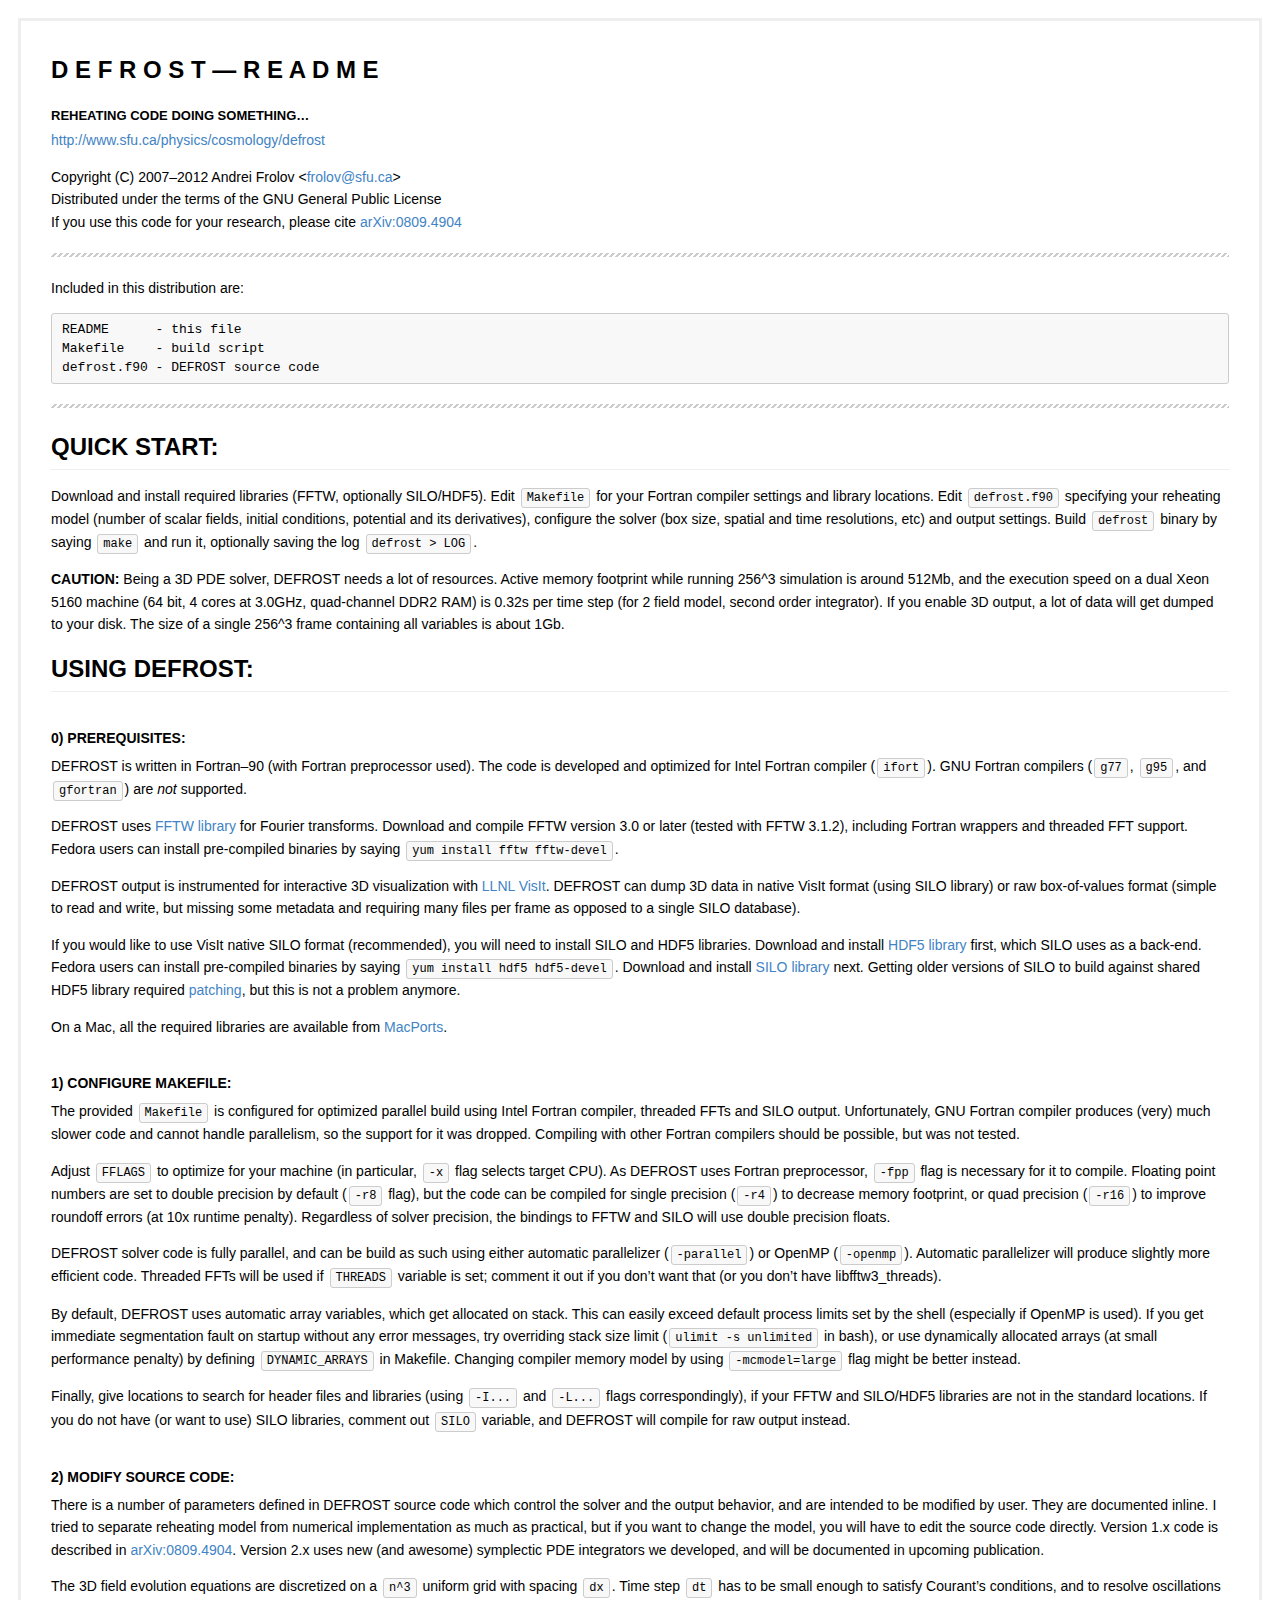
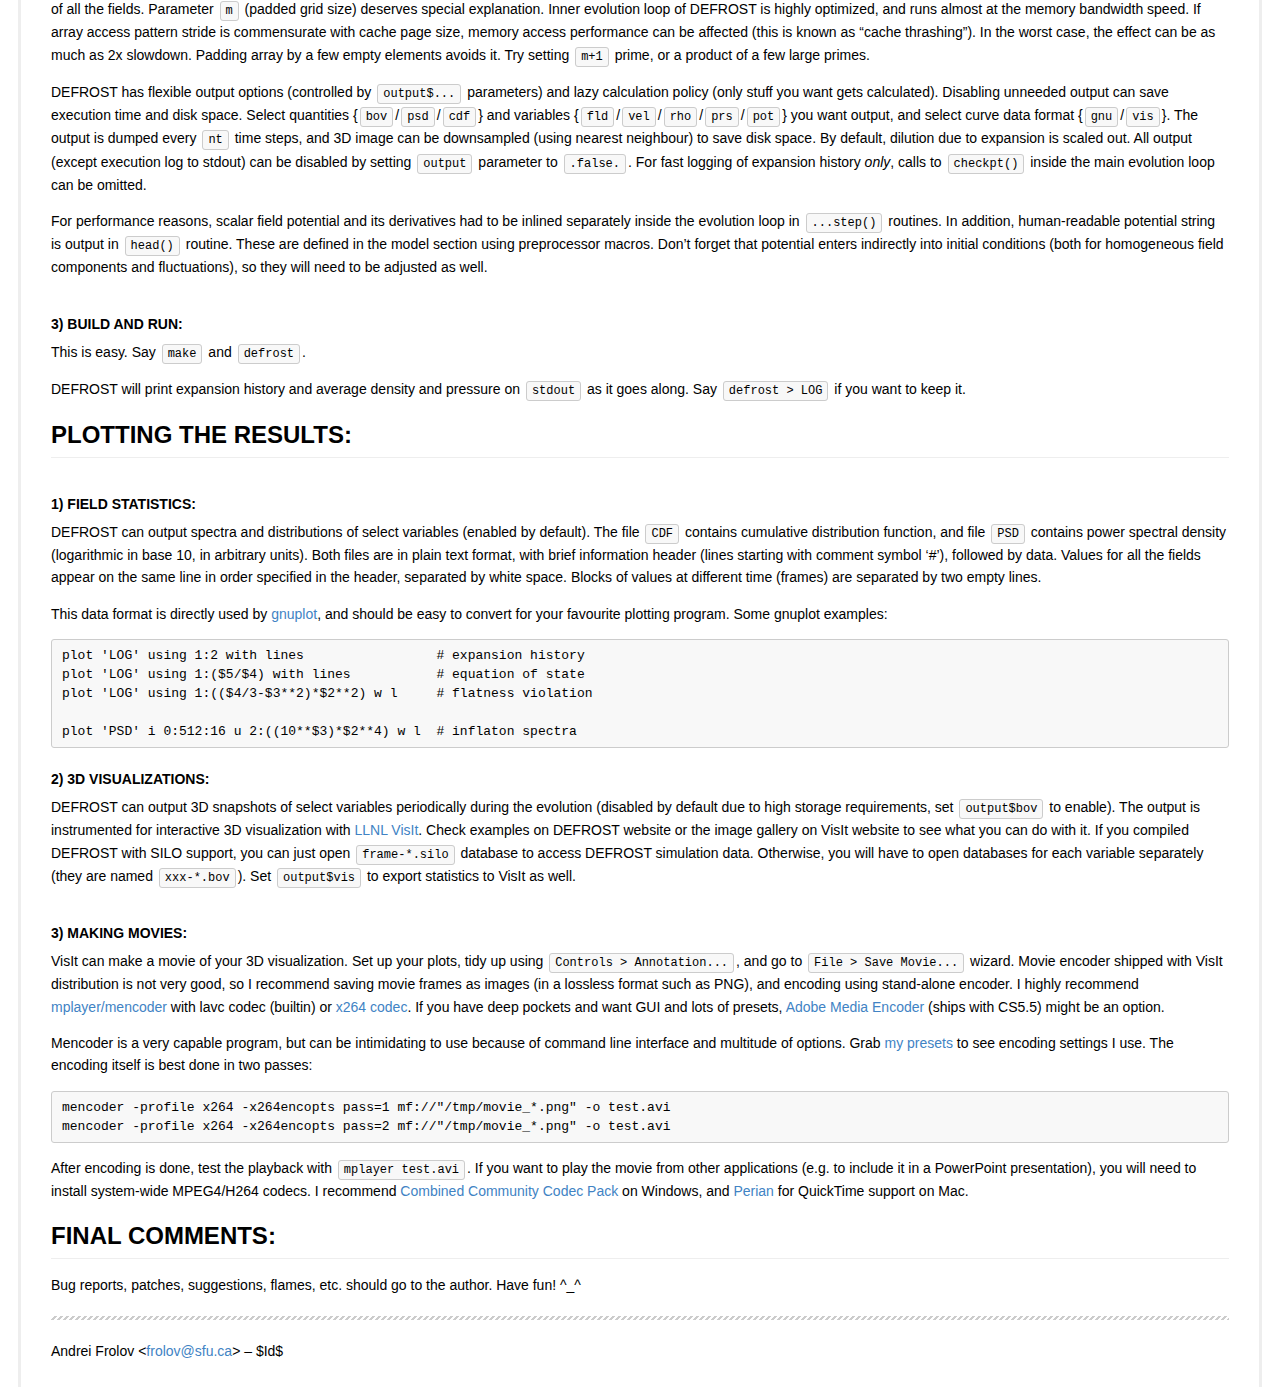
<file: defrost/README.html>
<!DOCTYPE html>  
<html lang="en">
<head>
  <meta charset="utf-8">
  <meta http-equiv="X-UA-Compatible" content="IE=edge,chrome=1">
  <title>README</title>
  <meta name="viewport" content="width=device-width, initial-scale=1.0">
  <style>
/* 
   This document has been created with Marked.app <http://markedapp.com>, Copyright 2011 Brett Terpstra
   Please leave this notice in place, along with any additional credits below.
   ---------------------------------------------------------------
   Title: GitHub
   Author: Brett Terpstra
   Description: Github README style. Includes theme for Pygmentized code blocks.
*/
html,body{color:black}*{margin:0;padding:0}body{font:13.34px helvetica,arial,freesans,clean,sans-serif;-webkit-font-smoothing:antialiased;line-height:1.4;padding:3px;background:#fff;border-radius:3px;-moz-border-radius:3px;-webkit-border-radius:3px}p{margin:1em 0}a{color:#4183c4;text-decoration:none}#wrapper{background-color:#fff;border:3px solid #eee!important;padding:0 30px;margin:15px}#wrapper{font-size:14px;line-height:1.6}#wrapper>*:first-child{margin-top:0!important}#wrapper>*:last-child{margin-bottom:0!important}h1,h2,h3,h4,h5,h6{margin:0;padding:0}h1{margin:15px 0;padding-bottom:2px;font-size:24px;border-bottom:1px solid #eee}h2{margin:20px 0 10px 0;font-size:18px}h3{margin:20px 0 10px 0;padding-bottom:2px;font-size:14px;border-bottom:1px solid #ddd}h4{font-size:14px;line-height:26px;padding:18px 0 4px;font-weight:bold;text-transform:uppercase}h5{font-size:13px;line-height:26px;padding:14px 0 0;font-weight:bold;text-transform:uppercase}h6{color:#666;font-size:14px;line-height:26px;padding:18px 0 0;font-weight:normal;font-variant:italic}hr{background:transparent url([data-uri]) repeat-x 0 0;border:0 none;color:#ccc;height:4px;margin:20px 0;padding:0}#wrapper>h2:first-child,#wrapper>h1:first-child,#wrapper>h1:first-child+h2{border:0;margin:0;padding:0}#wrapper>h3:first-child,#wrapper>h4:first-child,#wrapper>h5:first-child,#wrapper>h6:first-child{margin:0;padding:0}h4+p,h5+p,h6+p{margin-top:0}li p.first{display:inline-block}ul,ol{margin:15px 0 15px 25px}ul li,ol li{margin-top:7px;margin-bottom:7px}ul li>*:last-child,ol li>*:last-child{margin-bottom:0}ul li>*:first-child,ol li>*:first-child{margin-top:0}#wrapper>ul,#wrapper>ol{margin-top:21px;margin-left:36px}dl{margin:0;padding:20px 0 0}dl dt{font-size:14px;font-weight:bold;line-height:normal;margin:0;padding:20px 0 0}dl dt:first-child{padding:0}dl dd{font-size:13px;margin:0;padding:3px 0 0}blockquote{margin:14px 0;border-left:4px solid #ddd;padding-left:11px;color:#555}table{border-collapse:collapse;margin:20px 0 0;padding:0}table tr{border-top:1px solid #ccc;background-color:#fff;margin:0;padding:0}table tr:nth-child(2n){background-color:#f8f8f8}table tr th,table tr td{border:1px solid #ccc;text-align:left;margin:0;padding:6px 13px}img{max-width:100%;height:auto}code,tt{margin:0 2px;padding:2px 5px;white-space:nowrap;border:1px solid #ccc;background-color:#f8f8f8;border-radius:3px;-moz-border-radius:3px;-webkit-border-radius:3px;font-size:12px}pre>code{margin:0;padding:0;white-space:pre;border:0;background:transparent;font-size:13px}.highlight pre,pre{background-color:#f8f8f8;border:1px solid #ccc;font-size:13px;line-height:19px;overflow:auto;padding:6px 10px;border-radius:3px;-moz-border-radius:3px;-webkit-border-radius:3px}#wrapper>pre,#wrapper>div.highlight{margin:10px 0 0}pre code,pre tt{background-color:transparent;border:0}#wrapper{background-color:#fff;border:1px solid #cacaca;padding:30px}.poetry pre{font-family:Georgia,Garamond,serif!important;font-style:italic;font-size:110%!important;line-height:1.6em;display:block;margin-left:1em}.poetry pre code{font-family:Georgia,Garamond,serif!important}sup,sub,a.footnote{font-size:1.4ex;height:0;line-height:1;vertical-align:super;position:relative}sub{vertical-align:sub;top:-1px}@media print{body{background:#fff}img,pre,blockquote,table,figure{page-break-inside:avoid}#wrapper{background:#fff;border:0}code{background-color:#fff;color:#444!important;padding:0 .2em;border:1px solid #dedede}pre code{background-color:#fff!important;overflow:visible}pre{background:#fff}}@media screen{body.inverted,.inverted #wrapper,.inverted hr .inverted p,.inverted td,.inverted li,.inverted h1,.inverted h2,.inverted h3,.inverted h4,.inverted h5,.inverted h6,.inverted th,.inverted .math,.inverted caption,.inverted dd,.inverted dt,.inverted blockquote{color:#eee!important;border-color:#555}.inverted td,.inverted th{background:#333}.inverted pre,.inverted code,.inverted tt{background:#444!important}.inverted h2{border-color:#555}.inverted hr{border-color:#777;border-width:1px!important}::selection{background:rgba(157,193,200,.5)}h1::selection{background-color:rgba(45,156,208,.3)}h2::selection{background-color:rgba(90,182,224,.3)}h3::selection,h4::selection,h5::selection,h6::selection,li::selection,ol::selection{background-color:rgba(133,201,232,.3)}code::selection{background-color:rgba(0,0,0,.7);color:#eee}code span::selection{background-color:rgba(0,0,0,.7)!important;color:#eee!important}a::selection{background-color:rgba(255,230,102,.2)}.inverted a::selection{background-color:rgba(255,230,102,.6)}td::selection,th::selection,caption::selection{background-color:rgba(180,237,95,.5)}.inverted{background:#0b2531}.inverted #wrapper,.inverted{background:rgba(37,42,42,1)}.inverted a{color:rgba(172,209,213,1)}}.highlight .c{color:#998;font-style:italic}.highlight .err{color:#a61717;background-color:#e3d2d2}.highlight .k{font-weight:bold}.highlight .o{font-weight:bold}.highlight .cm{color:#998;font-style:italic}.highlight .cp{color:#999;font-weight:bold}.highlight .c1{color:#998;font-style:italic}.highlight .cs{color:#999;font-weight:bold;font-style:italic}.highlight .gd{color:#000;background-color:#fdd}.highlight .gd .x{color:#000;background-color:#faa}.highlight .ge{font-style:italic}.highlight .gr{color:#a00}.highlight .gh{color:#999}.highlight .gi{color:#000;background-color:#dfd}.highlight .gi .x{color:#000;background-color:#afa}.highlight .go{color:#888}.highlight .gp{color:#555}.highlight .gs{font-weight:bold}.highlight .gu{color:#800080;font-weight:bold}.highlight .gt{color:#a00}.highlight .kc{font-weight:bold}.highlight .kd{font-weight:bold}.highlight .kn{font-weight:bold}.highlight .kp{font-weight:bold}.highlight .kr{font-weight:bold}.highlight .kt{color:#458;font-weight:bold}.highlight .m{color:#099}.highlight .s{color:#d14}.highlight .na{color:#008080}.highlight .nb{color:#0086b3}.highlight .nc{color:#458;font-weight:bold}.highlight .no{color:#008080}.highlight .ni{color:#800080}.highlight .ne{color:#900;font-weight:bold}.highlight .nf{color:#900;font-weight:bold}.highlight .nn{color:#555}.highlight .nt{color:#000080}.highlight .nv{color:#008080}.highlight .ow{font-weight:bold}.highlight .w{color:#bbb}.highlight .mf{color:#099}.highlight .mh{color:#099}.highlight .mi{color:#099}.highlight .mo{color:#099}.highlight .sb{color:#d14}.highlight .sc{color:#d14}.highlight .sd{color:#d14}.highlight .s2{color:#d14}.highlight .se{color:#d14}.highlight .sh{color:#d14}.highlight .si{color:#d14}.highlight .sx{color:#d14}.highlight .sr{color:#009926}.highlight .s1{color:#d14}.highlight .ss{color:#990073}.highlight .bp{color:#999}.highlight .vc{color:#008080}.highlight .vg{color:#008080}.highlight .vi{color:#008080}.highlight .il{color:#099}.highlight .gc{color:#999;background-color:#eaf2f5}.type-csharp .highlight .k{color:#00F}.type-csharp .highlight .kt{color:#00F}.type-csharp .highlight .nf{color:#000;font-weight:normal}.type-csharp .highlight .nc{color:#2b91af}.type-csharp .highlight .nn{color:#000}.type-csharp .highlight .s{color:#a31515}.type-csharp .highlight .sc{color:#a31515}
</style>

</head>
<body class="normal">
  <div id="wrapper">
      <h1 id="defrost---readme">D E F R O S T &#8212; R E A D M E</h1>

<h5 id="reheatingcodedoingsomething">Reheating code doing something&#8230;</h5>

<p><a href="http://www.sfu.ca/physics/cosmology/defrost">http://www.sfu.ca/physics/cosmology/defrost</a></p>

<p>Copyright (C) 2007&#8211;2012 Andrei Frolov &lt;<a href="&#x6d;&#97;&#105;&#108;&#116;&#x6f;&#58;&#x66;&#114;&#x6f;&#x6c;&#x6f;&#x76;&#64;&#115;&#102;&#x75;&#x2e;&#99;&#97;">&#x66;&#114;&#111;&#108;&#x6f;&#x76;&#x40;&#115;&#102;&#117;&#x2e;&#99;&#x61;</a>&gt;<br/>
Distributed under the terms of the GNU General Public License<br/>
If you use this code for your research, please cite
<a href="http://arxiv.org/abs/0809.4904">arXiv:0809.4904</a></p>

<hr />

<p>Included in this distribution are:</p>

<pre><code>README      - this file
Makefile    - build script
defrost.f90 - DEFROST source code
</code></pre>

<hr />

<h1 id="quickstart:">QUICK START:</h1>

<p>Download and install required libraries (FFTW, optionally SILO/HDF5).
Edit <code>Makefile</code> for your Fortran compiler settings and library locations.
Edit <code>defrost.f90</code> specifying your reheating model (number of scalar
fields, initial conditions, potential and its derivatives), configure
the solver (box size, spatial and time resolutions, etc) and output
settings. Build <code>defrost</code> binary by saying <code>make</code> and run it, optionally
saving the log <code>defrost &gt; LOG</code>.</p>

<p><strong>CAUTION:</strong> Being a 3D PDE solver, DEFROST needs a lot of resources.
Active memory footprint while running 256^3 simulation is around 512Mb,
and the execution speed on a dual Xeon 5160 machine (64 bit, 4 cores at
3.0GHz, quad-channel DDR2 RAM) is 0.32s per time step (for 2 field
model, second order integrator). If you enable 3D output, a lot of data
will get dumped to your disk. The size of a single 256^3 frame
containing all variables is about 1Gb.</p>

<h1 id="usingdefrost:">USING DEFROST:</h1>

<h4 id="prerequisites:">0) PREREQUISITES:</h4>

<p>DEFROST is written in Fortran&#8211;90 (with Fortran preprocessor used).
The code is developed and optimized for Intel Fortran compiler (<code>ifort</code>).
GNU Fortran compilers (<code>g77</code>, <code>g95</code>, and <code>gfortran</code>) are <em>not</em> supported.</p>

<p>DEFROST uses <a href="http://www.fftw.org/">FFTW library</a> for Fourier transforms.
Download and compile FFTW version 3.0 or later (tested with FFTW 3.1.2),
including Fortran wrappers and threaded FFT support. Fedora users can
install pre-compiled binaries by saying <code>yum install fftw fftw-devel</code>.</p>

<p>DEFROST output is instrumented for interactive 3D visualization with
<a href="http://www.llnl.gov/visit/">LLNL VisIt</a>. DEFROST can dump 3D data in
native VisIt format (using SILO library) or raw box-of-values format
(simple to read and write, but missing some metadata and requiring many
files per frame as opposed to a single SILO database).</p>

<p>If you would like to use VisIt native SILO format (recommended), you
will need to install SILO and HDF5 libraries. Download and install
<a href="http://www.hdfgroup.org/">HDF5 library</a> first, which SILO uses as a
back-end. Fedora users can install pre-compiled binaries by saying
<code>yum install hdf5 hdf5-devel</code>. Download and install <a href="https://wci.llnl.gov/codes/silo/">SILO library</a> next. Getting older versions of
SILO to build against shared HDF5 library required <a href="http://www.sfu.ca/physics/cosmology/defrost/silo/README.html">patching</a>,
but this is not a problem anymore.</p>

<p>On a Mac, all the required libraries are available from <a href="http://www.macports.org/">MacPorts</a>.</p>

<h4 id="configuremakefile:">1) CONFIGURE MAKEFILE:</h4>

<p>The provided <code>Makefile</code> is configured for optimized parallel build using
Intel Fortran compiler, threaded FFTs and SILO output. Unfortunately,
GNU Fortran compiler produces (very) much slower code and cannot handle
parallelism, so the support for it was dropped. Compiling with other
Fortran compilers should be possible, but was not tested.</p>

<p>Adjust <code>FFLAGS</code> to optimize for your machine (in particular, <code>-x</code> flag
selects target CPU). As DEFROST uses Fortran preprocessor, <code>-fpp</code> flag
is necessary for it to compile. Floating point numbers are set to double
precision by default (<code>-r8</code> flag), but the code can be compiled for
single precision (<code>-r4</code>) to decrease memory footprint, or quad precision
(<code>-r16</code>) to improve roundoff errors (at 10x runtime penalty). Regardless
of solver precision, the bindings to FFTW and SILO will use double
precision floats.</p>

<p>DEFROST solver code is fully parallel, and can be build as such using
either automatic parallelizer (<code>-parallel</code>) or OpenMP (<code>-openmp</code>).
Automatic parallelizer will produce slightly more efficient code.
Threaded FFTs will be used if <code>THREADS</code> variable is set; comment it out
if you don&#8217;t want that (or you don&#8217;t have libfftw3_threads).</p>

<p>By default, DEFROST uses automatic array variables, which get allocated
on stack. This can easily exceed default process limits set by the shell
(especially if OpenMP is used). If you get immediate segmentation fault
on startup without any error messages, try overriding stack size limit
(<code>ulimit -s unlimited</code> in bash), or use dynamically allocated arrays (at
small performance penalty) by defining <code>DYNAMIC_ARRAYS</code> in Makefile.
Changing compiler memory model by using <code>-mcmodel=large</code> flag might be
better instead.</p>

<p>Finally, give locations to search for header files and libraries (using
<code>-I...</code> and <code>-L...</code> flags correspondingly), if your FFTW and SILO/HDF5
libraries are not in the standard locations. If you do not have (or want
to use) SILO libraries, comment out <code>SILO</code> variable, and DEFROST will
compile for raw output instead.</p>

<h4 id="modifysourcecode:">2) MODIFY SOURCE CODE:</h4>

<p>There is a number of parameters defined in DEFROST source code which
control the solver and the output behavior, and are intended to be
modified by user. They are documented inline. I tried to separate
reheating model from numerical implementation as much as practical, but
if you want to change the model, you will have to edit the source code
directly. Version 1.x code is described in <a href="http://arxiv.org/abs/0809.4904">arXiv:0809.4904</a>. Version 2.x uses new (and awesome)
symplectic PDE integrators we developed, and will be documented in
upcoming publication.</p>

<p>The 3D field evolution equations are discretized on a <code>n^3</code> uniform grid
with spacing <code>dx</code>. Time step <code>dt</code> has to be small enough to satisfy
Courant&#8217;s conditions, and to resolve oscillations of all the fields.
Parameter <code>m</code> (padded grid size) deserves special explanation. Inner
evolution loop of DEFROST is highly optimized, and runs almost at the
memory bandwidth speed. If array access pattern stride is commensurate
with cache page size, memory access performance can be affected (this is
known as &#8220;cache thrashing&#8221;). In the worst case, the effect can be as
much as 2x slowdown. Padding array by a few empty elements avoids it.
Try setting <code>m+1</code> prime, or a product of a few large primes.</p>

<p>DEFROST has flexible output options (controlled by <code>output$...</code>
parameters) and lazy calculation policy (only stuff you want gets
calculated). Disabling unneeded output can save execution time and disk
space. Select quantities {<code>bov</code>/<code>psd</code>/<code>cdf</code>} and variables
{<code>fld</code>/<code>vel</code>/<code>rho</code>/<code>prs</code>/<code>pot</code>} you want output, and select curve data
format {<code>gnu</code>/<code>vis</code>}. The output is dumped every <code>nt</code> time steps, and 3D
image can be downsampled (using nearest neighbour) to save disk space.
By default, dilution due to expansion is scaled out. All output (except
execution log to stdout) can be disabled by setting <code>output</code> parameter
to <code>.false.</code>. For fast logging of expansion history <em>only</em>, calls to
<code>checkpt()</code> inside the main evolution loop can be omitted.</p>

<p>For performance reasons, scalar field potential and its derivatives had
to be inlined separately inside the evolution loop in <code>...step()</code>
routines. In addition, human-readable potential string is output in
<code>head()</code> routine. These are defined in the model section using
preprocessor macros. Don&#8217;t forget that potential enters indirectly into
initial conditions (both for homogeneous field components and
fluctuations), so they will need to be adjusted as well.</p>

<h4 id="buildandrun:">3) BUILD AND RUN:</h4>

<p>This is easy. Say <code>make</code> and <code>defrost</code>.</p>

<p>DEFROST will print expansion history and average density and pressure on
<code>stdout</code> as it goes along. Say <code>defrost &gt; LOG</code> if you want to keep it.</p>

<h1 id="plottingtheresults:">PLOTTING THE RESULTS:</h1>

<h4 id="fieldstatistics:">1) FIELD STATISTICS:</h4>

<p>DEFROST can output spectra and distributions of select variables
(enabled by default). The file <code>CDF</code> contains cumulative distribution
function, and file <code>PSD</code> contains power spectral density (logarithmic in
base 10, in arbitrary units). Both files are in plain text format, with
brief information header (lines starting with comment symbol &#8216;#&#8217;),
followed by data. Values for all the fields appear on the same line in
order specified in the header, separated by white space. Blocks of
values at different time (frames) are separated by two empty lines.</p>

<p>This data format is directly used by <a href="http://www.gnuplot.info/">gnuplot</a>,
and should be easy to convert for your favourite plotting program.
Some gnuplot examples:</p>

<pre><code>plot 'LOG' using 1:2 with lines                 # expansion history
plot 'LOG' using 1:($5/$4) with lines           # equation of state
plot 'LOG' using 1:(($4/3-$3**2)*$2**2) w l     # flatness violation

plot 'PSD' i 0:512:16 u 2:((10**$3)*$2**4) w l  # inflaton spectra
</code></pre>

<h4 id="dvisualizations:">2) 3D VISUALIZATIONS:</h4>

<p>DEFROST can output 3D snapshots of select variables periodically during
the evolution (disabled by default due to high storage requirements, set
<code>output$bov</code> to enable). The output is instrumented for interactive 3D
visualization with <a href="http://www.llnl.gov/visit/">LLNL VisIt</a>. Check
examples on DEFROST website or the image gallery on VisIt website to see
what you can do with it. If you compiled DEFROST with SILO support, you
can just open <code>frame-*.silo</code> database to access DEFROST simulation data.
Otherwise, you will have to open databases for each variable separately
(they are named <code>xxx-*.bov</code>). Set <code>output$vis</code> to export statistics to
VisIt as well.</p>

<h4 id="makingmovies:">3) MAKING MOVIES:</h4>

<p>VisIt can make a movie of your 3D visualization. Set up your plots, tidy
up using <code>Controls &gt; Annotation...</code>, and go to <code>File &gt; Save Movie...</code>
wizard. Movie encoder shipped with VisIt distribution is not very good,
so I recommend saving movie frames as images (in a lossless format such
as PNG), and encoding using stand-alone encoder. I highly recommend
<a href="http://www.mplayerhq.hu/">mplayer/mencoder</a> with lavc codec (builtin)
or <a href="http://www.videolan.org/developers/x264.html">x264 codec</a>. If you
have deep pockets and want GUI and lots of presets, <a href="http://www.adobe.com/devnet/flash/quickstart/video_encoder.html">Adobe Media Encoder</a> (ships
with CS5.5) might be an option.</p>

<p>Mencoder is a very capable program, but can be intimidating to use
because of command line interface and multitude of options. Grab
<a href="http://www.sfu.ca/physics/cosmology/defrost/mencoder.conf">my presets</a>
to see encoding settings I use. The encoding itself is best done in two
passes:</p>

<pre><code>mencoder -profile x264 -x264encopts pass=1 mf://&quot;/tmp/movie_*.png&quot; -o test.avi
mencoder -profile x264 -x264encopts pass=2 mf://&quot;/tmp/movie_*.png&quot; -o test.avi
</code></pre>

<p>After encoding is done, test the playback with <code>mplayer test.avi</code>. If
you want to play the movie from other applications (e.g. to include it
in a PowerPoint presentation), you will need to install system-wide
MPEG4/H264 codecs. I recommend <a href="http://cccp-project.net/">Combined Community Codec Pack</a> on Windows, and <a href="http://perian.org/">Perian</a>
for QuickTime support on Mac.</p>

<h1 id="finalcomments:">FINAL COMMENTS:</h1>

<p>Bug reports, patches, suggestions, flames, etc. should go to the author.
Have fun! ^_^</p>

<hr />

<p>Andrei Frolov &lt;<a href="&#109;&#97;&#x69;&#x6c;&#116;&#111;&#58;&#x66;&#x72;&#111;&#x6c;&#111;&#x76;&#64;&#115;&#x66;&#x75;&#46;&#99;&#97;">&#x66;&#x72;&#x6f;&#x6c;&#111;&#x76;&#64;&#x73;&#x66;&#x75;&#x2e;&#99;&#97;</a>&gt; &#8211; $Id$</p>
    </div>
</body>
</html>
</file>
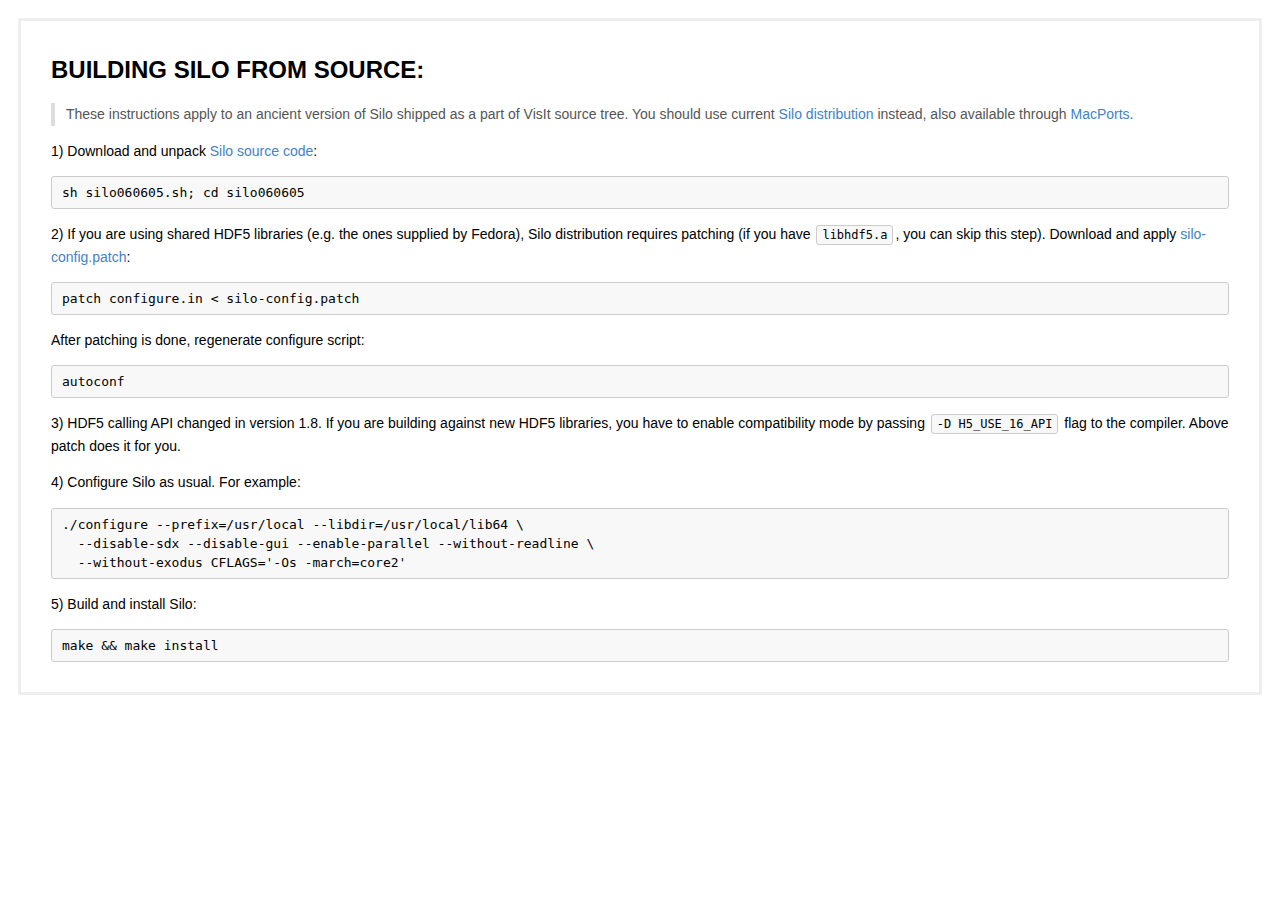
<file: template/defrost/silo/README.html>
<!DOCTYPE html>  
<html lang="en">
<head>
  <meta charset="utf-8">
  <meta http-equiv="X-UA-Compatible" content="IE=edge,chrome=1">
  <title>README</title>
  <meta name="viewport" content="width=device-width, initial-scale=1.0">
  <style>
/* 
   This document has been created with Marked.app <http://markedapp.com>, Copyright 2011 Brett Terpstra
   Please leave this notice in place, along with any additional credits below.
   ---------------------------------------------------------------
   Title: GitHub
   Author: Brett Terpstra
   Description: Github README style. Includes theme for Pygmentized code blocks.
*/
html,body{color:black}*{margin:0;padding:0}body{font:13.34px helvetica,arial,freesans,clean,sans-serif;-webkit-font-smoothing:antialiased;line-height:1.4;padding:3px;background:#fff;border-radius:3px;-moz-border-radius:3px;-webkit-border-radius:3px}p{margin:1em 0}a{color:#4183c4;text-decoration:none}#wrapper{background-color:#fff;border:3px solid #eee!important;padding:0 30px;margin:15px}#wrapper{font-size:14px;line-height:1.6}#wrapper>*:first-child{margin-top:0!important}#wrapper>*:last-child{margin-bottom:0!important}h1,h2,h3,h4,h5,h6{margin:0;padding:0}h1{margin:15px 0;padding-bottom:2px;font-size:24px;border-bottom:1px solid #eee}h2{margin:20px 0 10px 0;font-size:18px}h3{margin:20px 0 10px 0;padding-bottom:2px;font-size:14px;border-bottom:1px solid #ddd}h4{font-size:14px;line-height:26px;padding:18px 0 4px;font-weight:bold;text-transform:uppercase}h5{font-size:13px;line-height:26px;padding:14px 0 0;font-weight:bold;text-transform:uppercase}h6{color:#666;font-size:14px;line-height:26px;padding:18px 0 0;font-weight:normal;font-variant:italic}hr{background:transparent url([data-uri]) repeat-x 0 0;border:0 none;color:#ccc;height:4px;margin:20px 0;padding:0}#wrapper>h2:first-child,#wrapper>h1:first-child,#wrapper>h1:first-child+h2{border:0;margin:0;padding:0}#wrapper>h3:first-child,#wrapper>h4:first-child,#wrapper>h5:first-child,#wrapper>h6:first-child{margin:0;padding:0}h4+p,h5+p,h6+p{margin-top:0}li p.first{display:inline-block}ul,ol{margin:15px 0 15px 25px}ul li,ol li{margin-top:7px;margin-bottom:7px}ul li>*:last-child,ol li>*:last-child{margin-bottom:0}ul li>*:first-child,ol li>*:first-child{margin-top:0}#wrapper>ul,#wrapper>ol{margin-top:21px;margin-left:36px}dl{margin:0;padding:20px 0 0}dl dt{font-size:14px;font-weight:bold;line-height:normal;margin:0;padding:20px 0 0}dl dt:first-child{padding:0}dl dd{font-size:13px;margin:0;padding:3px 0 0}blockquote{margin:14px 0;border-left:4px solid #ddd;padding-left:11px;color:#555}table{border-collapse:collapse;margin:20px 0 0;padding:0}table tr{border-top:1px solid #ccc;background-color:#fff;margin:0;padding:0}table tr:nth-child(2n){background-color:#f8f8f8}table tr th,table tr td{border:1px solid #ccc;text-align:left;margin:0;padding:6px 13px}img{max-width:100%;height:auto}code,tt{margin:0 2px;padding:2px 5px;white-space:nowrap;border:1px solid #ccc;background-color:#f8f8f8;border-radius:3px;-moz-border-radius:3px;-webkit-border-radius:3px;font-size:12px}pre>code{margin:0;padding:0;white-space:pre;border:0;background:transparent;font-size:13px}.highlight pre,pre{background-color:#f8f8f8;border:1px solid #ccc;font-size:13px;line-height:19px;overflow:auto;padding:6px 10px;border-radius:3px;-moz-border-radius:3px;-webkit-border-radius:3px}#wrapper>pre,#wrapper>div.highlight{margin:10px 0 0}pre code,pre tt{background-color:transparent;border:0}#wrapper{background-color:#fff;border:1px solid #cacaca;padding:30px}.poetry pre{font-family:Georgia,Garamond,serif!important;font-style:italic;font-size:110%!important;line-height:1.6em;display:block;margin-left:1em}.poetry pre code{font-family:Georgia,Garamond,serif!important}sup,sub,a.footnote{font-size:1.4ex;height:0;line-height:1;vertical-align:super;position:relative}sub{vertical-align:sub;top:-1px}@media print{body{background:#fff}img,pre,blockquote,table,figure{page-break-inside:avoid}#wrapper{background:#fff;border:0}code{background-color:#fff;color:#444!important;padding:0 .2em;border:1px solid #dedede}pre code{background-color:#fff!important;overflow:visible}pre{background:#fff}}@media screen{body.inverted,.inverted #wrapper,.inverted hr .inverted p,.inverted td,.inverted li,.inverted h1,.inverted h2,.inverted h3,.inverted h4,.inverted h5,.inverted h6,.inverted th,.inverted .math,.inverted caption,.inverted dd,.inverted dt,.inverted blockquote{color:#eee!important;border-color:#555}.inverted td,.inverted th{background:#333}.inverted pre,.inverted code,.inverted tt{background:#444!important}.inverted h2{border-color:#555}.inverted hr{border-color:#777;border-width:1px!important}::selection{background:rgba(157,193,200,.5)}h1::selection{background-color:rgba(45,156,208,.3)}h2::selection{background-color:rgba(90,182,224,.3)}h3::selection,h4::selection,h5::selection,h6::selection,li::selection,ol::selection{background-color:rgba(133,201,232,.3)}code::selection{background-color:rgba(0,0,0,.7);color:#eee}code span::selection{background-color:rgba(0,0,0,.7)!important;color:#eee!important}a::selection{background-color:rgba(255,230,102,.2)}.inverted a::selection{background-color:rgba(255,230,102,.6)}td::selection,th::selection,caption::selection{background-color:rgba(180,237,95,.5)}.inverted{background:#0b2531}.inverted #wrapper,.inverted{background:rgba(37,42,42,1)}.inverted a{color:rgba(172,209,213,1)}}.highlight .c{color:#998;font-style:italic}.highlight .err{color:#a61717;background-color:#e3d2d2}.highlight .k{font-weight:bold}.highlight .o{font-weight:bold}.highlight .cm{color:#998;font-style:italic}.highlight .cp{color:#999;font-weight:bold}.highlight .c1{color:#998;font-style:italic}.highlight .cs{color:#999;font-weight:bold;font-style:italic}.highlight .gd{color:#000;background-color:#fdd}.highlight .gd .x{color:#000;background-color:#faa}.highlight .ge{font-style:italic}.highlight .gr{color:#a00}.highlight .gh{color:#999}.highlight .gi{color:#000;background-color:#dfd}.highlight .gi .x{color:#000;background-color:#afa}.highlight .go{color:#888}.highlight .gp{color:#555}.highlight .gs{font-weight:bold}.highlight .gu{color:#800080;font-weight:bold}.highlight .gt{color:#a00}.highlight .kc{font-weight:bold}.highlight .kd{font-weight:bold}.highlight .kn{font-weight:bold}.highlight .kp{font-weight:bold}.highlight .kr{font-weight:bold}.highlight .kt{color:#458;font-weight:bold}.highlight .m{color:#099}.highlight .s{color:#d14}.highlight .na{color:#008080}.highlight .nb{color:#0086b3}.highlight .nc{color:#458;font-weight:bold}.highlight .no{color:#008080}.highlight .ni{color:#800080}.highlight .ne{color:#900;font-weight:bold}.highlight .nf{color:#900;font-weight:bold}.highlight .nn{color:#555}.highlight .nt{color:#000080}.highlight .nv{color:#008080}.highlight .ow{font-weight:bold}.highlight .w{color:#bbb}.highlight .mf{color:#099}.highlight .mh{color:#099}.highlight .mi{color:#099}.highlight .mo{color:#099}.highlight .sb{color:#d14}.highlight .sc{color:#d14}.highlight .sd{color:#d14}.highlight .s2{color:#d14}.highlight .se{color:#d14}.highlight .sh{color:#d14}.highlight .si{color:#d14}.highlight .sx{color:#d14}.highlight .sr{color:#009926}.highlight .s1{color:#d14}.highlight .ss{color:#990073}.highlight .bp{color:#999}.highlight .vc{color:#008080}.highlight .vg{color:#008080}.highlight .vi{color:#008080}.highlight .il{color:#099}.highlight .gc{color:#999;background-color:#eaf2f5}.type-csharp .highlight .k{color:#00F}.type-csharp .highlight .kt{color:#00F}.type-csharp .highlight .nf{color:#000;font-weight:normal}.type-csharp .highlight .nc{color:#2b91af}.type-csharp .highlight .nn{color:#000}.type-csharp .highlight .s{color:#a31515}.type-csharp .highlight .sc{color:#a31515}
</style>

</head>
<body class="normal">
  <div id="wrapper">
      <h1 id="buildingsilofromsource:">BUILDING SILO FROM SOURCE:</h1>

<blockquote>
<p>These instructions apply to an ancient version of Silo shipped as a
part of VisIt source tree. You should use current <a href="https://wci.llnl.gov/codes/silo/">Silo distribution</a> instead, also available through
<a href="http://www.macports.org/">MacPorts</a>.</p>
</blockquote>

<p>1) Download and unpack <a href="http://www.sfu.ca/physics/cosmology/defrost/silo/silo060605.sh">Silo source code</a>:</p>

<pre><code>sh silo060605.sh; cd silo060605
</code></pre>

<p>2) If you are using shared HDF5 libraries (e.g. the ones supplied by
Fedora), Silo distribution requires patching (if you have <code>libhdf5.a</code>,
you can skip this step). Download and apply <a href="http://www.sfu.ca/physics/cosmology/defrost/silo/silo-config.patch">silo-config.patch</a>:</p>

<pre><code>patch configure.in &lt; silo-config.patch
</code></pre>

<p>After patching is done, regenerate configure script:</p>

<pre><code>autoconf
</code></pre>

<p>3) HDF5 calling API changed in version 1.8. If you are building against
new HDF5 libraries, you have to enable compatibility mode by passing
<code>-D H5_USE_16_API</code> flag to the compiler. Above patch does it for you.</p>

<p>4) Configure Silo as usual. For example:</p>

<pre><code>./configure --prefix=/usr/local --libdir=/usr/local/lib64 \
  --disable-sdx --disable-gui --enable-parallel --without-readline \
  --without-exodus CFLAGS='-Os -march=core2'
</code></pre>

<p>5) Build and install Silo:</p>

<pre><code>make &amp;&amp; make install
</code></pre>
    </div>
</body>
</html>
</file>
